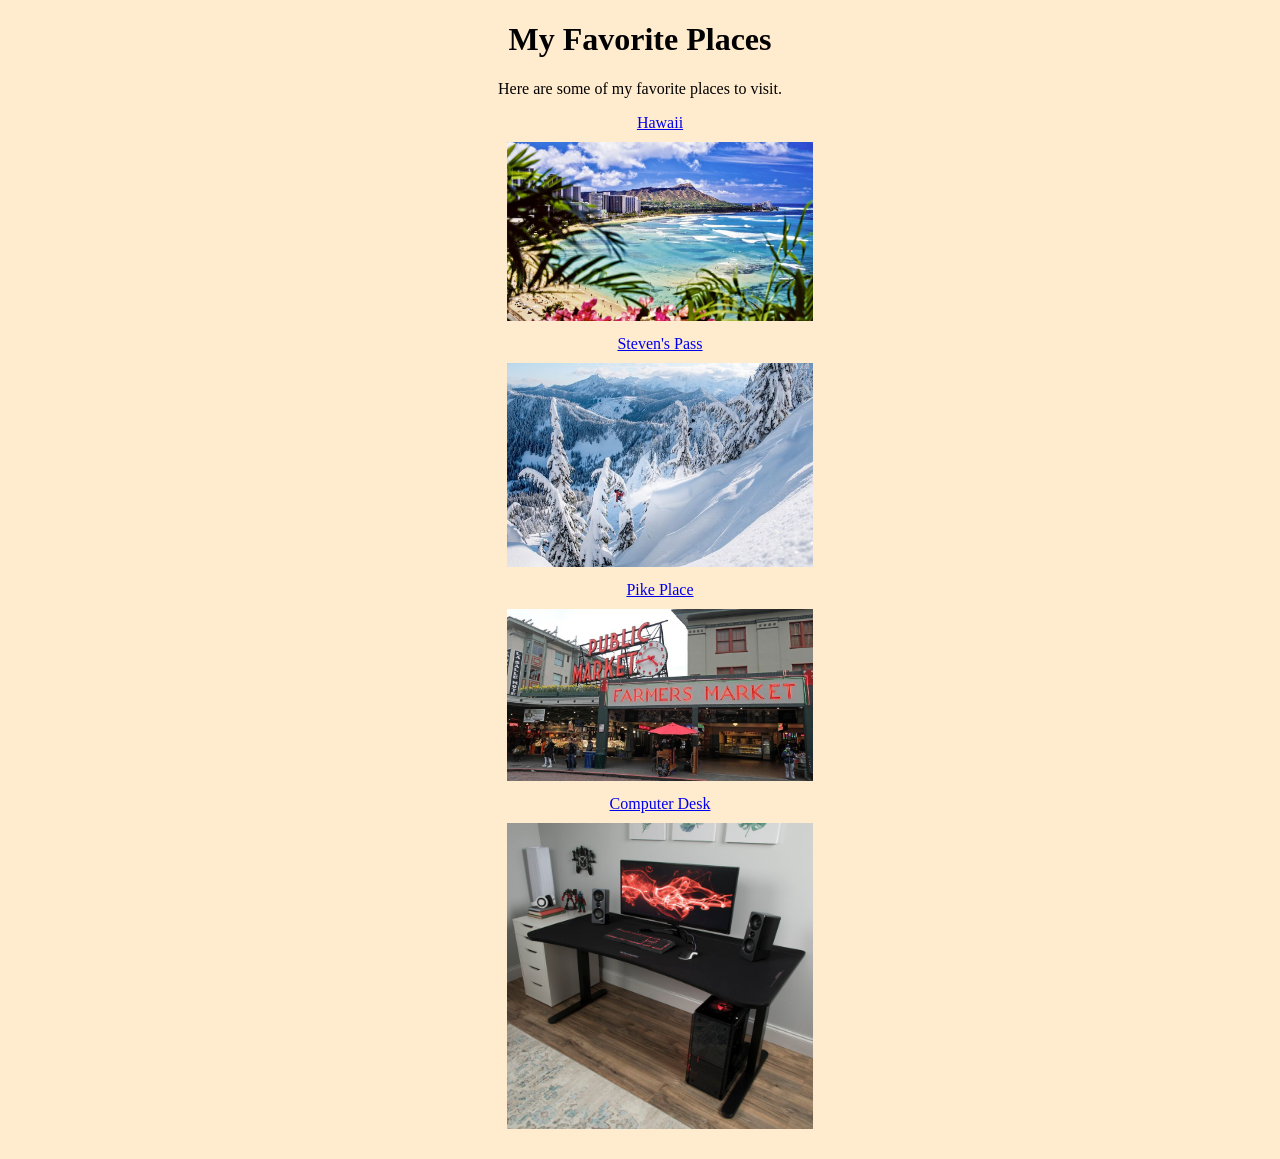
<file: favorite-places.html>
<!DOCTYPE html>
<html lang="en">
<head>
  <meta charset="UTF-8">
  <meta name="viewport" content="width=device-width, initial-scale=1.0">
  <title>My Favorite Places</title>
  <link rel="stylesheet" href="css/styles2.css" type="text/css">
</head>
<body>
  <h1>My Favorite Places</h1>
  <p>Here are some of my favorite places to visit.</p>
  <ul>
    <li>
      <a href="https://www.gohawaii.com/">
        Hawaii<br>
        <img src="img/hawaii.jpg" alt="A photo of Hawaii.">
      </a>
    </li>
    <li>
      <a href="https://www.stevenspass.com/">
        Steven's Pass<br>
        <img src="img/stevenspass.jpg" alt="A photo of Steven's Pass.">
      </a>
    </li>
    <li>
      <a href="http://pikeplacemarket.org/">
        Pike Place<br>
        <img src="img/pikeplace.jpg" alt="A photo of Pike Place.">
      </a>
    </li>
    <li>
      <a href="https://store.steampowered.com/">
        Computer Desk<br>
        <img src="img/computerdesk.jpg" alt="A photo of a computer desk.">
      </a>
    </li>
  </ul>
</body>
</html>
</file>
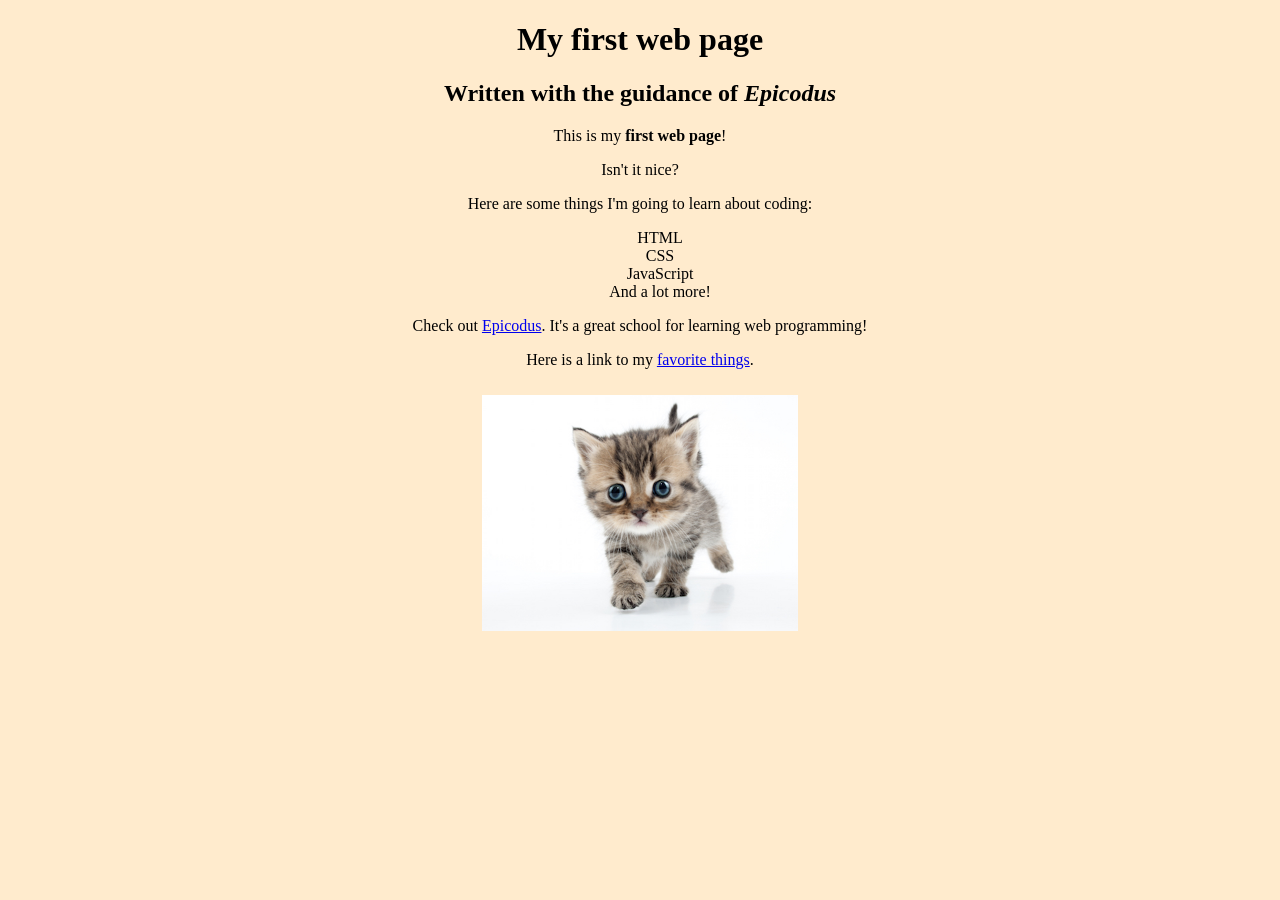
<file: my-first-webpage.html>
<!DOCTYPE html>
<html>
  <head>
    <link href="css/styles2.css" rel="stylesheet" type="text/css">
    <title>Web page #1!</title>
  </head>
  <body>
    <h1>My first web page</h1>
    <h2>Written with the guidance of <em>Epicodus</em></h2>

    <p>This is my <strong>first web page</strong>!</p>
    <p>Isn't it nice?</p>

    <p>Here are some things I'm going to learn about coding:</p>
    <ul>
      <li>HTML</li>
      <li>CSS</li>
      <li>JavaScript</li>
      <li>And a lot more!</li>
    </ul>

    <p>Check out <a href="http://www.epicodus.com/">Epicodus</a>. It's a great school for learning web programming!</p>

    <p>Here is a link to my <a href="favorite-things.html">favorite things</a>.</p>

    <img src="img/kitten.jpg" alt="A photo of a cute kitten.">
  </body>
</html>
</file>
<file: css/styles2.css>
body {
    text-align: center;
    background-color: blanchedalmond;
    font-family: cursive;
    font-size: medium;
    line-height: normal;
}

img {
    border-radius: 10px;
    width: 25%;
    padding: 10px;
}

li{
    list-style-type: none;
}
</file>
